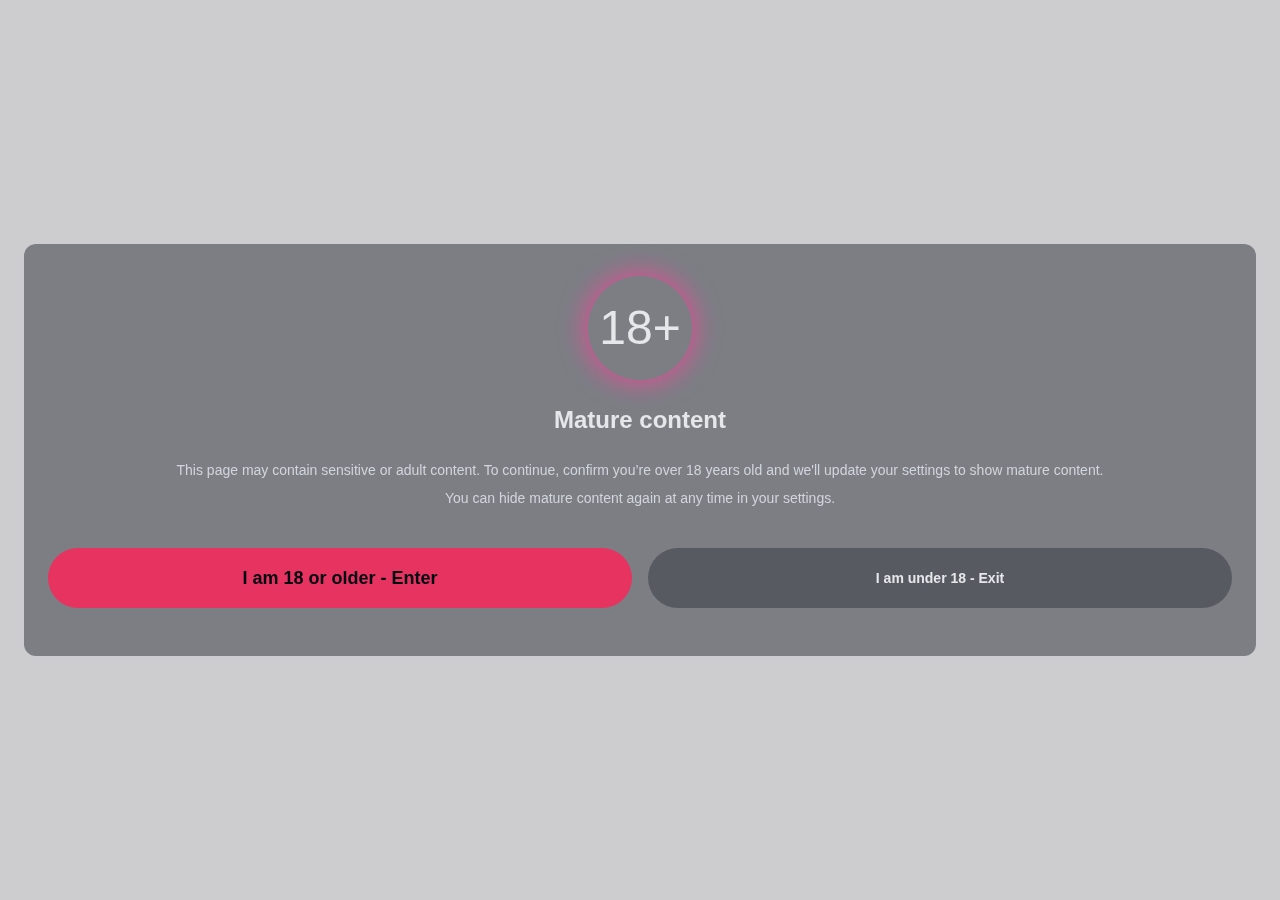
<file: index.html>
<!DOCTYPE html>
<html>
<head>
  <meta charset="utf-8">
  <meta name="viewport" content="width=device-width, initial-scale=1">
  
  <!-- Primary Meta Tags -->
  <title>Fantasy Chat</title>
  <meta name="title" content="Fantasy Chat" />
  <meta name="description" content="Hot Idols are waiting to get intimate with you. Anytime! Visualize Your Fantasies, Daily Hot Photos & Videos, Curated Scenarios, Roleplay Chat" />
  <meta name="keywords" content="ai girlfriend, ai sexting, create ai girlfriend, create girlfriend, custom girlfriend, ai chat sex, ai girlfriend app, sex chatbot, sexting bot, ai sex chatbot, sexy ai chat, ai gf, free ai girlfriend, sexting ai bot, dirty talking ai, ai girlfriend free, ai girlfriend app free, ai girlfriend that sends pictures, dirty ai chat, adult ai girlfriend, naughty chat bot, free sexting bot, ai dirty chat, chatgpt sex, free ai gf, chatbot for sex, sex chat gpt, ai sexy chat, ai adult chat, dirty chat ai, erotic ai chat, free ai girlfriend online, sexy chatbot, ai girlfriend websites, my ai girlfriend, create an ai girlfriend, best free ai girlfriend, sexy chat ai, sexting ai free, ai chat sexy">

  <!-- Open Graph / Facebook -->
  <meta property="og:type" content="website" />
  <meta property="og:url" content="https://fantasychat.in" />
  <meta property="og:title" content="Fantasy Chat" />
  <meta property="og:description" content="The most advanced romance chatbot you've ever talked to." />
  <meta property="og:image" content="https://ivy-cdn.b-cdn.net/static/og.jpg" />

  <!-- Twitter -->
  <meta property="twitter:card" content="summary_large_image" />
  <meta property="twitter:url" content="https://fantasychat.in" />
  <meta property="twitter:title" content="Fantasy Chat" />
  <meta property="twitter:description" content="The most advanced romance chatbot you've ever talked to." />
  <meta property="twitter:image" content="https://ivy-cdn.b-cdn.net/static/og.jpg" />
  <!-- END SEO META -->

  <meta http-equiv="refresh" content="0; url=./18">
</head>
<body>

</body>
</html>
</file>
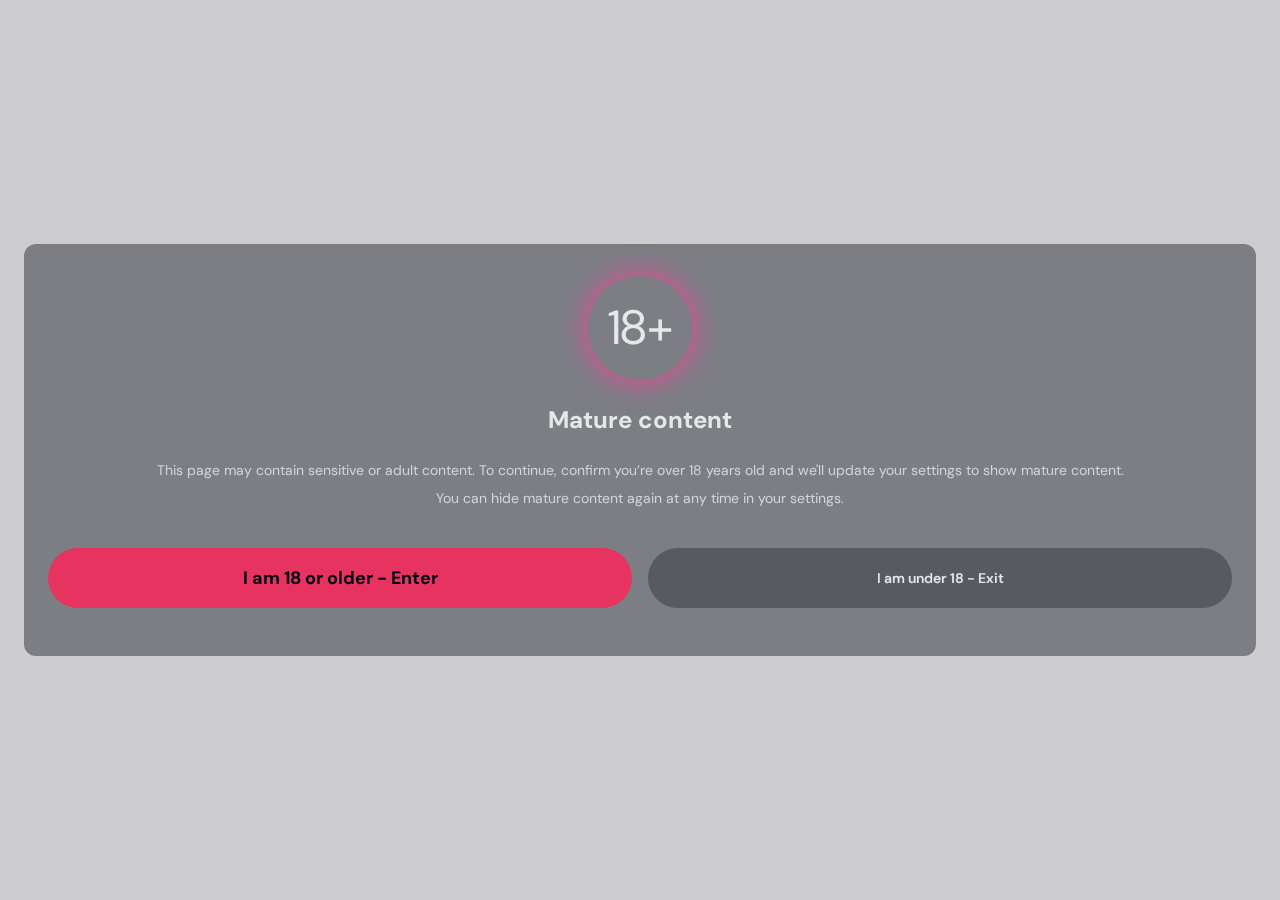
<file: 18/index.html>
<!DOCTYPE html>
<html>
<head>
  <meta charset="utf-8">
  <meta name="viewport" content="width=device-width, initial-scale=1">
  <link href="../src/output.css?v=1" rel="stylesheet">
  <link rel="stylesheet" href="https://cdn.jsdelivr.net/npm/swiper@11/swiper-bundle.min.css"/>
  <link rel="icon" href="https://fantasychat.in/icon.webp" type="image/x-icon" sizes="95x95">

  <!-- Primary Meta Tags -->
  <title>Fantasy Chat</title>
  <meta name="title" content="Fantasy Chat" />
  <meta name="description" content="Hot Idols are waiting to get intimate with you. Anytime! Visualize Your Fantasies, Daily Hot Photos & Videos, Curated Scenarios, Roleplay Chat" />
  <meta name="keywords" content="ai girlfriend, ai sexting, create ai girlfriend, create girlfriend, custom girlfriend, ai chat sex, ai girlfriend app, sex chatbot, sexting bot, ai sex chatbot, sexy ai chat, ai gf, free ai girlfriend, sexting ai bot, dirty talking ai, ai girlfriend free, ai girlfriend app free, ai girlfriend that sends pictures, dirty ai chat, adult ai girlfriend, naughty chat bot, free sexting bot, ai dirty chat, chatgpt sex, free ai gf, chatbot for sex, sex chat gpt, ai sexy chat, ai adult chat, dirty chat ai, erotic ai chat, free ai girlfriend online, sexy chatbot, ai girlfriend websites, my ai girlfriend, create an ai girlfriend, best free ai girlfriend, sexy chat ai, sexting ai free, ai chat sexy">

  <!-- Open Graph / Facebook -->
  <meta property="og:type" content="website" />
  <meta property="og:url" content="https://fantasychat.in" />
  <meta property="og:title" content="Fantasy Chat" />
  <meta property="og:description" content="Hot Idols are waiting to get intimate with you. Anytime! Visualize Your Fantasies, Daily Hot Photos & Videos, Curated Scenarios, Roleplay Chat" />
  <meta property="og:image" content="https://ivy-cdn.b-cdn.net/static/fantasy-chat-og.jpg" />

  <!-- Twitter -->
  <meta property="twitter:card" content="summary_large_image" />
  <meta property="twitter:url" content="https://fantasychat.in" />
  <meta property="twitter:title" content="Fantasy Chat" />
  <meta property="twitter:description" content="Hot Idols are waiting to get intimate with you. Anytime! Visualize Your Fantasies, Daily Hot Photos & Videos, Curated Scenarios, Roleplay Chat" />
  <meta property="twitter:image" content="https://ivy-cdn.b-cdn.net/static/fantasy-chat-og.jpg" />
  <!-- END SEO META -->
  <!-- Hotjar Tracking Code for Site 6410290 (name missing) -->
  <script>
      (function(h,o,t,j,a,r){
          h.hj=h.hj||function(){(h.hj.q=h.hj.q||[]).push(arguments)};
          h._hjSettings={hjid:6410290,hjsv:6};
          a=o.getElementsByTagName('head')[0];
          r=o.createElement('script');r.async=1;
          r.src=t+h._hjSettings.hjid+j+h._hjSettings.hjsv;
          a.appendChild(r);
      })(window,document,'https://static.hotjar.com/c/hotjar-','.js?sv=');
  </script>
</head>
<body class="font-dm-sans text-gray-200 bg-[url(https://ivy-cdn.b-cdn.net/chats/0017044b-c111-4ace-92f0-5c0ec5d3ef23.jpeg)] bg-no-repeat bg-center bg-cover">
  <div class="w-full h-screen backdrop-blur-lg bg-gray-950/20 p-6 content-center">
    <div class="flex flex-col place-items-center gap-6 bg-gray-950/40 px-2 py-8 rounded-xl">
      <div class="size-26 rounded-full grid place-content-center text-5xl shadow-[0_0_24px_4px_rgba(236,72,153,0.8)]">
        18+
      </div>
      <p class="text-center font-bold text-2xl">Mature content</p>
      <div class="flex flex-col gap-2 px-4">
        <p class="text-center text-sm text-gray-300">This page may contain sensitive or adult content. To continue, confirm you’re over 18 years old and we'll update your settings to show mature content.</p>
        <p class="text-center text-sm text-gray-300">You can hide mature content again at any time in your settings.</p>
      </div>
      <div class="flex flex-col md:flex-row w-full gap-4 p-4 justify-center">
        <a href="https://fantasychat.in/explore-ai-girlfriends" class="cta bg-rose-500/80 w-full text-center py-4 rounded-full font-bold text-gray-950 text-lg content-center">I am 18 or older - Enter</a>
        <a href="https://fantasychat.in/explore-ai-girlfriends" class="cta bg-gray-950/30 w-full text-center py-4 rounded-full font-semibold text-sm content-center">I am under 18 - Exit</a>
      </div>
    </div>
  </div>

  <a href="https://fantasychat.in/explore-ai-girlfriends" class="cta fixed top-0 left-0 w-full h-screen">&nbsp;</a>
  <!-- Google tag (gtag.js) -->
  <script async src="https://www.googletagmanager.com/gtag/js?id=G-T0QE3560G5"></script>
  <script>
    window.dataLayer = window.dataLayer || [];
    function gtag(){dataLayer.push(arguments);}
    gtag('js', new Date());

    gtag('config', 'G-T0QE3560G5');
  </script>
  <script type="text/javascript">
    function pushGaEvent(el, eventName, destination) {
      dataLayer.push({
        'event': eventName
      });
      const originalHtml = el.innerHTML;
      el.innerHTML = `<svg class="size-5 animate-spin text-rose-50" xmlns="http://www.w3.org/2000/svg" fill="none" viewBox="0 0 24 24"><circle class="opacity-25" cx="12" cy="12" r="10" stroke="currentColor" stroke-width="4"></circle><path class="opacity-75" fill="currentColor" d="M4 12a8 8 0 018-8V0C5.373 0 0 5.373 0 12h4zm2 5.291A7.962 7.962 0 014 12H0c0 3.042 1.135 5.824 3 7.938l3-2.647z"></path></svg>`;
      setTimeout(function() {
        window.location.href = (destination + window.location.search);
        el.innerHTML = originalHtml;
      }, 1000);
    }
  </script>
  <script type="text/javascript">
    const ctas = document.querySelectorAll(".cta");
    ctas.forEach(cta => {
      cta.href = (cta.href + window.location.search);
    });
  </script>
</body>
</html>
</file>
<file: src/output.css>
/*! tailwindcss v4.1.4 | MIT License | https://tailwindcss.com */
@import url('https://fonts.googleapis.com/css2?family=DM+Sans:ital,opsz,wght@0,9..40,100..1000;1,9..40,100..1000&display=swap');
@layer properties;
@layer theme, base, components, utilities;
@layer theme {
  :root, :host {
    --font-sans: ui-sans-serif, system-ui, sans-serif, "Apple Color Emoji",
      "Segoe UI Emoji", "Segoe UI Symbol", "Noto Color Emoji";
    --font-mono: ui-monospace, SFMono-Regular, Menlo, Monaco, Consolas, "Liberation Mono",
      "Courier New", monospace;
    --color-red-500: oklch(63.7% 0.237 25.331);
    --color-orange-100: oklch(95.4% 0.038 75.164);
    --color-orange-200: oklch(90.1% 0.076 70.697);
    --color-orange-400: oklch(75% 0.183 55.934);
    --color-orange-500: oklch(70.5% 0.213 47.604);
    --color-orange-600: oklch(64.6% 0.222 41.116);
    --color-orange-900: oklch(40.8% 0.123 38.172);
    --color-yellow-500: oklch(79.5% 0.184 86.047);
    --color-blue-500: oklch(62.3% 0.214 259.815);
    --color-purple-400: oklch(71.4% 0.203 305.504);
    --color-purple-500: oklch(62.7% 0.265 303.9);
    --color-fuchsia-400: oklch(74% 0.238 322.16);
    --color-pink-500: oklch(65.6% 0.241 354.308);
    --color-pink-900: oklch(40.8% 0.153 2.432);
    --color-rose-50: oklch(96.9% 0.015 12.422);
    --color-rose-100: oklch(94.1% 0.03 12.58);
    --color-rose-200: oklch(89.2% 0.058 10.001);
    --color-rose-300: oklch(81% 0.117 11.638);
    --color-rose-400: oklch(71.2% 0.194 13.428);
    --color-rose-500: oklch(64.5% 0.246 16.439);
    --color-rose-600: oklch(58.6% 0.253 17.585);
    --color-rose-900: oklch(41% 0.159 10.272);
    --color-rose-950: oklch(27.1% 0.105 12.094);
    --color-gray-50: oklch(98.5% 0.002 247.839);
    --color-gray-100: oklch(96.7% 0.003 264.542);
    --color-gray-200: oklch(92.8% 0.006 264.531);
    --color-gray-300: oklch(87.2% 0.01 258.338);
    --color-gray-400: oklch(70.7% 0.022 261.325);
    --color-gray-500: oklch(55.1% 0.027 264.364);
    --color-gray-700: oklch(37.3% 0.034 259.733);
    --color-gray-800: oklch(27.8% 0.033 256.848);
    --color-gray-900: oklch(21% 0.034 264.665);
    --color-gray-950: oklch(13% 0.028 261.692);
    --color-zinc-400: oklch(70.5% 0.015 286.067);
    --color-zinc-600: oklch(44.2% 0.017 285.786);
    --color-zinc-800: oklch(27.4% 0.006 286.033);
    --color-zinc-950: oklch(14.1% 0.005 285.823);
    --color-black: #000;
    --color-white: #fff;
    --spacing: 0.25rem;
    --breakpoint-md: 48rem;
    --container-3xs: 16rem;
    --container-2xs: 18rem;
    --container-md: 28rem;
    --container-2xl: 42rem;
    --container-3xl: 48rem;
    --container-7xl: 80rem;
    --text-xs: 0.75rem;
    --text-xs--line-height: calc(1 / 0.75);
    --text-sm: 0.875rem;
    --text-sm--line-height: calc(1.25 / 0.875);
    --text-lg: 1.125rem;
    --text-lg--line-height: calc(1.75 / 1.125);
    --text-xl: 1.25rem;
    --text-xl--line-height: calc(1.75 / 1.25);
    --text-2xl: 1.5rem;
    --text-2xl--line-height: calc(2 / 1.5);
    --text-3xl: 1.875rem;
    --text-3xl--line-height: calc(2.25 / 1.875);
    --text-4xl: 2.25rem;
    --text-4xl--line-height: calc(2.5 / 2.25);
    --text-5xl: 3rem;
    --text-5xl--line-height: 1;
    --text-6xl: 3.75rem;
    --text-6xl--line-height: 1;
    --font-weight-medium: 500;
    --font-weight-semibold: 600;
    --font-weight-bold: 700;
    --font-weight-extrabold: 800;
    --radius-md: 0.375rem;
    --radius-lg: 0.5rem;
    --radius-xl: 0.75rem;
    --radius-2xl: 1rem;
    --animate-spin: spin 1s linear infinite;
    --blur-xs: 4px;
    --blur-sm: 8px;
    --blur-md: 12px;
    --blur-lg: 16px;
    --blur-xl: 24px;
    --default-transition-duration: 150ms;
    --default-transition-timing-function: cubic-bezier(0.4, 0, 0.2, 1);
    --default-font-family: var(--font-sans);
    --default-mono-font-family: var(--font-mono);
    --font-dm-sans: "DM Sans", sans-serif;
  }
}
@layer base {
  *, ::after, ::before, ::backdrop, ::file-selector-button {
    box-sizing: border-box;
    margin: 0;
    padding: 0;
    border: 0 solid;
  }
  html, :host {
    line-height: 1.5;
    -webkit-text-size-adjust: 100%;
    tab-size: 4;
    font-family: var(--default-font-family, ui-sans-serif, system-ui, sans-serif, "Apple Color Emoji", "Segoe UI Emoji", "Segoe UI Symbol", "Noto Color Emoji");
    font-feature-settings: var(--default-font-feature-settings, normal);
    font-variation-settings: var(--default-font-variation-settings, normal);
    -webkit-tap-highlight-color: transparent;
  }
  hr {
    height: 0;
    color: inherit;
    border-top-width: 1px;
  }
  abbr:where([title]) {
    -webkit-text-decoration: underline dotted;
    text-decoration: underline dotted;
  }
  h1, h2, h3, h4, h5, h6 {
    font-size: inherit;
    font-weight: inherit;
  }
  a {
    color: inherit;
    -webkit-text-decoration: inherit;
    text-decoration: inherit;
  }
  b, strong {
    font-weight: bolder;
  }
  code, kbd, samp, pre {
    font-family: var(--default-mono-font-family, ui-monospace, SFMono-Regular, Menlo, Monaco, Consolas, "Liberation Mono", "Courier New", monospace);
    font-feature-settings: var(--default-mono-font-feature-settings, normal);
    font-variation-settings: var(--default-mono-font-variation-settings, normal);
    font-size: 1em;
  }
  small {
    font-size: 80%;
  }
  sub, sup {
    font-size: 75%;
    line-height: 0;
    position: relative;
    vertical-align: baseline;
  }
  sub {
    bottom: -0.25em;
  }
  sup {
    top: -0.5em;
  }
  table {
    text-indent: 0;
    border-color: inherit;
    border-collapse: collapse;
  }
  :-moz-focusring {
    outline: auto;
  }
  progress {
    vertical-align: baseline;
  }
  summary {
    display: list-item;
  }
  ol, ul, menu {
    list-style: none;
  }
  img, svg, video, canvas, audio, iframe, embed, object {
    display: block;
    vertical-align: middle;
  }
  img, video {
    max-width: 100%;
    height: auto;
  }
  button, input, select, optgroup, textarea, ::file-selector-button {
    font: inherit;
    font-feature-settings: inherit;
    font-variation-settings: inherit;
    letter-spacing: inherit;
    color: inherit;
    border-radius: 0;
    background-color: transparent;
    opacity: 1;
  }
  :where(select:is([multiple], [size])) optgroup {
    font-weight: bolder;
  }
  :where(select:is([multiple], [size])) optgroup option {
    padding-inline-start: 20px;
  }
  ::file-selector-button {
    margin-inline-end: 4px;
  }
  ::placeholder {
    opacity: 1;
  }
  @supports (not (-webkit-appearance: -apple-pay-button))  or (contain-intrinsic-size: 1px) {
    ::placeholder {
      color: currentcolor;
      @supports (color: color-mix(in lab, red, red)) {
        color: color-mix(in oklab, currentcolor 50%, transparent);
      }
    }
  }
  textarea {
    resize: vertical;
  }
  ::-webkit-search-decoration {
    -webkit-appearance: none;
  }
  ::-webkit-date-and-time-value {
    min-height: 1lh;
    text-align: inherit;
  }
  ::-webkit-datetime-edit {
    display: inline-flex;
  }
  ::-webkit-datetime-edit-fields-wrapper {
    padding: 0;
  }
  ::-webkit-datetime-edit, ::-webkit-datetime-edit-year-field, ::-webkit-datetime-edit-month-field, ::-webkit-datetime-edit-day-field, ::-webkit-datetime-edit-hour-field, ::-webkit-datetime-edit-minute-field, ::-webkit-datetime-edit-second-field, ::-webkit-datetime-edit-millisecond-field, ::-webkit-datetime-edit-meridiem-field {
    padding-block: 0;
  }
  :-moz-ui-invalid {
    box-shadow: none;
  }
  button, input:where([type="button"], [type="reset"], [type="submit"]), ::file-selector-button {
    appearance: button;
  }
  ::-webkit-inner-spin-button, ::-webkit-outer-spin-button {
    height: auto;
  }
  [hidden]:where(:not([hidden="until-found"])) {
    display: none !important;
  }
}
@layer utilities {
  .collapse {
    visibility: collapse;
  }
  .invisible {
    visibility: hidden;
  }
  .\!static {
    position: static !important;
  }
  .absolute {
    position: absolute;
  }
  .fixed {
    position: fixed;
  }
  .relative {
    position: relative;
  }
  .sticky {
    position: sticky;
  }
  .top-0 {
    top: calc(var(--spacing) * 0);
  }
  .top-2 {
    top: calc(var(--spacing) * 2);
  }
  .top-4 {
    top: calc(var(--spacing) * 4);
  }
  .right-3 {
    right: calc(var(--spacing) * 3);
  }
  .bottom-0 {
    bottom: calc(var(--spacing) * 0);
  }
  .bottom-px {
    bottom: 1px;
  }
  .left-0 {
    left: calc(var(--spacing) * 0);
  }
  .-z-10 {
    z-index: calc(10 * -1);
  }
  .z-0 {
    z-index: 0;
  }
  .z-10 {
    z-index: 10;
  }
  .z-20 {
    z-index: 20;
  }
  .z-50 {
    z-index: 50;
  }
  .m-4 {
    margin: calc(var(--spacing) * 4);
  }
  .m-8 {
    margin: calc(var(--spacing) * 8);
  }
  .mx-4 {
    margin-inline: calc(var(--spacing) * 4);
  }
  .mx-auto {
    margin-inline: auto;
  }
  .my-6 {
    margin-block: calc(var(--spacing) * 6);
  }
  .mt-2 {
    margin-top: calc(var(--spacing) * 2);
  }
  .mt-4 {
    margin-top: calc(var(--spacing) * 4);
  }
  .mt-5 {
    margin-top: calc(var(--spacing) * 5);
  }
  .mt-6 {
    margin-top: calc(var(--spacing) * 6);
  }
  .mt-14 {
    margin-top: calc(var(--spacing) * 14);
  }
  .mt-30 {
    margin-top: calc(var(--spacing) * 30);
  }
  .mt-auto {
    margin-top: auto;
  }
  .mb-1 {
    margin-bottom: calc(var(--spacing) * 1);
  }
  .mb-4 {
    margin-bottom: calc(var(--spacing) * 4);
  }
  .block {
    display: block;
  }
  .flex {
    display: flex;
  }
  .grid {
    display: grid;
  }
  .inline-block {
    display: inline-block;
  }
  .aspect-2\/3 {
    aspect-ratio: 2/3;
  }
  .aspect-3\/4 {
    aspect-ratio: 3/4;
  }
  .aspect-9\/16 {
    aspect-ratio: 9/16;
  }
  .aspect-\[640\/960\] {
    aspect-ratio: 640/960;
  }
  .size-5 {
    width: calc(var(--spacing) * 5);
    height: calc(var(--spacing) * 5);
  }
  .size-10 {
    width: calc(var(--spacing) * 10);
    height: calc(var(--spacing) * 10);
  }
  .size-26 {
    width: calc(var(--spacing) * 26);
    height: calc(var(--spacing) * 26);
  }
  .h-10 {
    height: calc(var(--spacing) * 10);
  }
  .h-14 {
    height: calc(var(--spacing) * 14);
  }
  .h-auto {
    height: auto;
  }
  .h-fit {
    height: fit-content;
  }
  .h-full {
    height: 100%;
  }
  .h-screen {
    height: 100vh;
  }
  .w-1\/2 {
    width: calc(1/2 * 100%);
  }
  .w-10 {
    width: calc(var(--spacing) * 10);
  }
  .w-40 {
    width: calc(var(--spacing) * 40);
  }
  .w-50 {
    width: calc(var(--spacing) * 50);
  }
  .w-\[calc\(100\%-2px\)\] {
    width: calc(100% - 2px);
  }
  .w-fit {
    width: fit-content;
  }
  .w-full {
    width: 100%;
  }
  .w-md {
    width: var(--container-md);
  }
  .w-screen {
    width: 100vw;
  }
  .max-w-2xl {
    max-width: var(--container-2xl);
  }
  .max-w-2xs {
    max-width: var(--container-2xs);
  }
  .max-w-3xl {
    max-width: var(--container-3xl);
  }
  .max-w-3xs {
    max-width: var(--container-3xs);
  }
  .max-w-7xl {
    max-width: var(--container-7xl);
  }
  .max-w-\[85rem\] {
    max-width: 85rem;
  }
  .max-w-screen-md {
    max-width: var(--breakpoint-md);
  }
  .basis-full {
    flex-basis: 100%;
  }
  .transform {
    transform: var(--tw-rotate-x,) var(--tw-rotate-y,) var(--tw-rotate-z,) var(--tw-skew-x,) var(--tw-skew-y,);
  }
  .animate-spin {
    animation: var(--animate-spin);
  }
  .cursor-pointer {
    cursor: pointer;
  }
  .grid-cols-2 {
    grid-template-columns: repeat(2, minmax(0, 1fr));
  }
  .flex-col {
    flex-direction: column;
  }
  .flex-row {
    flex-direction: row;
  }
  .flex-wrap {
    flex-wrap: wrap;
  }
  .place-content-center {
    place-content: center;
  }
  .place-content-evenly {
    place-content: space-evenly;
  }
  .place-items-center {
    place-items: center;
  }
  .content-between {
    align-content: space-between;
  }
  .content-center {
    align-content: center;
  }
  .items-center {
    align-items: center;
  }
  .justify-between {
    justify-content: space-between;
  }
  .justify-center {
    justify-content: center;
  }
  .justify-items-center {
    justify-items: center;
  }
  .gap-1 {
    gap: calc(var(--spacing) * 1);
  }
  .gap-2 {
    gap: calc(var(--spacing) * 2);
  }
  .gap-3 {
    gap: calc(var(--spacing) * 3);
  }
  .gap-4 {
    gap: calc(var(--spacing) * 4);
  }
  .gap-6 {
    gap: calc(var(--spacing) * 6);
  }
  .gap-16 {
    gap: calc(var(--spacing) * 16);
  }
  .space-y-2 {
    :where(& > :not(:last-child)) {
      --tw-space-y-reverse: 0;
      margin-block-start: calc(calc(var(--spacing) * 2) * var(--tw-space-y-reverse));
      margin-block-end: calc(calc(var(--spacing) * 2) * calc(1 - var(--tw-space-y-reverse)));
    }
  }
  .overflow-hidden {
    overflow: hidden;
  }
  .overflow-y-auto {
    overflow-y: auto;
  }
  .rounded {
    border-radius: 0.25rem;
  }
  .rounded-2xl {
    border-radius: var(--radius-2xl);
  }
  .rounded-full {
    border-radius: calc(infinity * 1px);
  }
  .rounded-lg {
    border-radius: var(--radius-lg);
  }
  .rounded-md {
    border-radius: var(--radius-md);
  }
  .rounded-xl {
    border-radius: var(--radius-xl);
  }
  .rounded-br-xl {
    border-bottom-right-radius: var(--radius-xl);
  }
  .rounded-bl-xl {
    border-bottom-left-radius: var(--radius-xl);
  }
  .border {
    border-style: var(--tw-border-style);
    border-width: 1px;
  }
  .border-t {
    border-top-style: var(--tw-border-style);
    border-top-width: 1px;
  }
  .border-b {
    border-bottom-style: var(--tw-border-style);
    border-bottom-width: 1px;
  }
  .border-gray-100 {
    border-color: var(--color-gray-100);
  }
  .border-gray-300 {
    border-color: var(--color-gray-300);
  }
  .border-gray-800 {
    border-color: var(--color-gray-800);
  }
  .border-zinc-600\/80 {
    border-color: color-mix(in srgb, oklch(44.2% 0.017 285.786) 80%, transparent);
    @supports (color: color-mix(in lab, red, red)) {
      border-color: color-mix(in oklab, var(--color-zinc-600) 80%, transparent);
    }
  }
  .border-zinc-800\/80 {
    border-color: color-mix(in srgb, oklch(27.4% 0.006 286.033) 80%, transparent);
    @supports (color: color-mix(in lab, red, red)) {
      border-color: color-mix(in oklab, var(--color-zinc-800) 80%, transparent);
    }
  }
  .bg-gray-50 {
    background-color: var(--color-gray-50);
  }
  .bg-gray-100 {
    background-color: var(--color-gray-100);
  }
  .bg-gray-400\/60 {
    background-color: color-mix(in srgb, oklch(70.7% 0.022 261.325) 60%, transparent);
    @supports (color: color-mix(in lab, red, red)) {
      background-color: color-mix(in oklab, var(--color-gray-400) 60%, transparent);
    }
  }
  .bg-gray-700 {
    background-color: var(--color-gray-700);
  }
  .bg-gray-800 {
    background-color: var(--color-gray-800);
  }
  .bg-gray-900 {
    background-color: var(--color-gray-900);
  }
  .bg-gray-900\/75 {
    background-color: color-mix(in srgb, oklch(21% 0.034 264.665) 75%, transparent);
    @supports (color: color-mix(in lab, red, red)) {
      background-color: color-mix(in oklab, var(--color-gray-900) 75%, transparent);
    }
  }
  .bg-gray-950 {
    background-color: var(--color-gray-950);
  }
  .bg-gray-950\/20 {
    background-color: color-mix(in srgb, oklch(13% 0.028 261.692) 20%, transparent);
    @supports (color: color-mix(in lab, red, red)) {
      background-color: color-mix(in oklab, var(--color-gray-950) 20%, transparent);
    }
  }
  .bg-gray-950\/30 {
    background-color: color-mix(in srgb, oklch(13% 0.028 261.692) 30%, transparent);
    @supports (color: color-mix(in lab, red, red)) {
      background-color: color-mix(in oklab, var(--color-gray-950) 30%, transparent);
    }
  }
  .bg-gray-950\/40 {
    background-color: color-mix(in srgb, oklch(13% 0.028 261.692) 40%, transparent);
    @supports (color: color-mix(in lab, red, red)) {
      background-color: color-mix(in oklab, var(--color-gray-950) 40%, transparent);
    }
  }
  .bg-purple-500\/30 {
    background-color: color-mix(in srgb, oklch(62.7% 0.265 303.9) 30%, transparent);
    @supports (color: color-mix(in lab, red, red)) {
      background-color: color-mix(in oklab, var(--color-purple-500) 30%, transparent);
    }
  }
  .bg-rose-400 {
    background-color: var(--color-rose-400);
  }
  .bg-rose-500 {
    background-color: var(--color-rose-500);
  }
  .bg-rose-500\/80 {
    background-color: color-mix(in srgb, oklch(64.5% 0.246 16.439) 80%, transparent);
    @supports (color: color-mix(in lab, red, red)) {
      background-color: color-mix(in oklab, var(--color-rose-500) 80%, transparent);
    }
  }
  .bg-white {
    background-color: var(--color-white);
  }
  .bg-zinc-950 {
    background-color: var(--color-zinc-950);
  }
  .bg-zinc-950\/90 {
    background-color: color-mix(in srgb, oklch(14.1% 0.005 285.823) 90%, transparent);
    @supports (color: color-mix(in lab, red, red)) {
      background-color: color-mix(in oklab, var(--color-zinc-950) 90%, transparent);
    }
  }
  .bg-linear-to-b {
    --tw-gradient-position: to bottom;
    @supports (background-image: linear-gradient(in lab, red, red)) {
      --tw-gradient-position: to bottom in oklab;
    }
    background-image: linear-gradient(var(--tw-gradient-stops));
  }
  .bg-linear-to-br {
    --tw-gradient-position: to bottom right;
    @supports (background-image: linear-gradient(in lab, red, red)) {
      --tw-gradient-position: to bottom right in oklab;
    }
    background-image: linear-gradient(var(--tw-gradient-stops));
  }
  .bg-linear-to-l {
    --tw-gradient-position: to left;
    @supports (background-image: linear-gradient(in lab, red, red)) {
      --tw-gradient-position: to left in oklab;
    }
    background-image: linear-gradient(var(--tw-gradient-stops));
  }
  .bg-linear-to-r {
    --tw-gradient-position: to right;
    @supports (background-image: linear-gradient(in lab, red, red)) {
      --tw-gradient-position: to right in oklab;
    }
    background-image: linear-gradient(var(--tw-gradient-stops));
  }
  .bg-linear-to-t {
    --tw-gradient-position: to top;
    @supports (background-image: linear-gradient(in lab, red, red)) {
      --tw-gradient-position: to top in oklab;
    }
    background-image: linear-gradient(var(--tw-gradient-stops));
  }
  .bg-linear-to-tl {
    --tw-gradient-position: to top left;
    @supports (background-image: linear-gradient(in lab, red, red)) {
      --tw-gradient-position: to top left in oklab;
    }
    background-image: linear-gradient(var(--tw-gradient-stops));
  }
  .bg-radial {
    --tw-gradient-position: in oklab;
    background-image: radial-gradient(var(--tw-gradient-stops));
  }
  .bg-\[url\(https\:\/\/ivy-cdn\.b-cdn\.net\/chats\/0017044b-c111-4ace-92f0-5c0ec5d3ef23\.jpeg\)\] {
    background-image: url(https://ivy-cdn.b-cdn.net/chats/0017044b-c111-4ace-92f0-5c0ec5d3ef23.jpeg);
  }
  .from-gray-100 {
    --tw-gradient-from: var(--color-gray-100);
    --tw-gradient-stops: var(--tw-gradient-via-stops, var(--tw-gradient-position), var(--tw-gradient-from) var(--tw-gradient-from-position), var(--tw-gradient-to) var(--tw-gradient-to-position));
  }
  .from-gray-900 {
    --tw-gradient-from: var(--color-gray-900);
    --tw-gradient-stops: var(--tw-gradient-via-stops, var(--tw-gradient-position), var(--tw-gradient-from) var(--tw-gradient-from-position), var(--tw-gradient-to) var(--tw-gradient-to-position));
  }
  .from-gray-950 {
    --tw-gradient-from: var(--color-gray-950);
    --tw-gradient-stops: var(--tw-gradient-via-stops, var(--tw-gradient-position), var(--tw-gradient-from) var(--tw-gradient-from-position), var(--tw-gradient-to) var(--tw-gradient-to-position));
  }
  .from-gray-950\/80 {
    --tw-gradient-from: color-mix(in srgb, oklch(13% 0.028 261.692) 80%, transparent);
    @supports (color: color-mix(in lab, red, red)) {
      --tw-gradient-from: color-mix(in oklab, var(--color-gray-950) 80%, transparent);
    }
    --tw-gradient-stops: var(--tw-gradient-via-stops, var(--tw-gradient-position), var(--tw-gradient-from) var(--tw-gradient-from-position), var(--tw-gradient-to) var(--tw-gradient-to-position));
  }
  .from-orange-400 {
    --tw-gradient-from: var(--color-orange-400);
    --tw-gradient-stops: var(--tw-gradient-via-stops, var(--tw-gradient-position), var(--tw-gradient-from) var(--tw-gradient-from-position), var(--tw-gradient-to) var(--tw-gradient-to-position));
  }
  .from-orange-400\/20 {
    --tw-gradient-from: color-mix(in srgb, oklch(75% 0.183 55.934) 20%, transparent);
    @supports (color: color-mix(in lab, red, red)) {
      --tw-gradient-from: color-mix(in oklab, var(--color-orange-400) 20%, transparent);
    }
    --tw-gradient-stops: var(--tw-gradient-via-stops, var(--tw-gradient-position), var(--tw-gradient-from) var(--tw-gradient-from-position), var(--tw-gradient-to) var(--tw-gradient-to-position));
  }
  .from-orange-500 {
    --tw-gradient-from: var(--color-orange-500);
    --tw-gradient-stops: var(--tw-gradient-via-stops, var(--tw-gradient-position), var(--tw-gradient-from) var(--tw-gradient-from-position), var(--tw-gradient-to) var(--tw-gradient-to-position));
  }
  .from-orange-500\/30 {
    --tw-gradient-from: color-mix(in srgb, oklch(70.5% 0.213 47.604) 30%, transparent);
    @supports (color: color-mix(in lab, red, red)) {
      --tw-gradient-from: color-mix(in oklab, var(--color-orange-500) 30%, transparent);
    }
    --tw-gradient-stops: var(--tw-gradient-via-stops, var(--tw-gradient-position), var(--tw-gradient-from) var(--tw-gradient-from-position), var(--tw-gradient-to) var(--tw-gradient-to-position));
  }
  .from-pink-900 {
    --tw-gradient-from: var(--color-pink-900);
    --tw-gradient-stops: var(--tw-gradient-via-stops, var(--tw-gradient-position), var(--tw-gradient-from) var(--tw-gradient-from-position), var(--tw-gradient-to) var(--tw-gradient-to-position));
  }
  .from-purple-500 {
    --tw-gradient-from: var(--color-purple-500);
    --tw-gradient-stops: var(--tw-gradient-via-stops, var(--tw-gradient-position), var(--tw-gradient-from) var(--tw-gradient-from-position), var(--tw-gradient-to) var(--tw-gradient-to-position));
  }
  .from-rose-500 {
    --tw-gradient-from: var(--color-rose-500);
    --tw-gradient-stops: var(--tw-gradient-via-stops, var(--tw-gradient-position), var(--tw-gradient-from) var(--tw-gradient-from-position), var(--tw-gradient-to) var(--tw-gradient-to-position));
  }
  .from-yellow-500 {
    --tw-gradient-from: var(--color-yellow-500);
    --tw-gradient-stops: var(--tw-gradient-via-stops, var(--tw-gradient-position), var(--tw-gradient-from) var(--tw-gradient-from-position), var(--tw-gradient-to) var(--tw-gradient-to-position));
  }
  .via-orange-400 {
    --tw-gradient-via: var(--color-orange-400);
    --tw-gradient-via-stops: var(--tw-gradient-position), var(--tw-gradient-from) var(--tw-gradient-from-position), var(--tw-gradient-via) var(--tw-gradient-via-position), var(--tw-gradient-to) var(--tw-gradient-to-position);
    --tw-gradient-stops: var(--tw-gradient-via-stops);
  }
  .via-pink-500 {
    --tw-gradient-via: var(--color-pink-500);
    --tw-gradient-via-stops: var(--tw-gradient-position), var(--tw-gradient-from) var(--tw-gradient-from-position), var(--tw-gradient-via) var(--tw-gradient-via-position), var(--tw-gradient-to) var(--tw-gradient-to-position);
    --tw-gradient-stops: var(--tw-gradient-via-stops);
  }
  .via-purple-500\/30 {
    --tw-gradient-via: color-mix(in srgb, oklch(62.7% 0.265 303.9) 30%, transparent);
    @supports (color: color-mix(in lab, red, red)) {
      --tw-gradient-via: color-mix(in oklab, var(--color-purple-500) 30%, transparent);
    }
    --tw-gradient-via-stops: var(--tw-gradient-position), var(--tw-gradient-from) var(--tw-gradient-from-position), var(--tw-gradient-via) var(--tw-gradient-via-position), var(--tw-gradient-to) var(--tw-gradient-to-position);
    --tw-gradient-stops: var(--tw-gradient-via-stops);
  }
  .via-rose-400 {
    --tw-gradient-via: var(--color-rose-400);
    --tw-gradient-via-stops: var(--tw-gradient-position), var(--tw-gradient-from) var(--tw-gradient-from-position), var(--tw-gradient-via) var(--tw-gradient-via-position), var(--tw-gradient-to) var(--tw-gradient-to-position);
    --tw-gradient-stops: var(--tw-gradient-via-stops);
  }
  .via-rose-400\/20 {
    --tw-gradient-via: color-mix(in srgb, oklch(71.2% 0.194 13.428) 20%, transparent);
    @supports (color: color-mix(in lab, red, red)) {
      --tw-gradient-via: color-mix(in oklab, var(--color-rose-400) 20%, transparent);
    }
    --tw-gradient-via-stops: var(--tw-gradient-position), var(--tw-gradient-from) var(--tw-gradient-from-position), var(--tw-gradient-via) var(--tw-gradient-via-position), var(--tw-gradient-to) var(--tw-gradient-to-position);
    --tw-gradient-stops: var(--tw-gradient-via-stops);
  }
  .to-blue-500 {
    --tw-gradient-to: var(--color-blue-500);
    --tw-gradient-stops: var(--tw-gradient-via-stops, var(--tw-gradient-position), var(--tw-gradient-from) var(--tw-gradient-from-position), var(--tw-gradient-to) var(--tw-gradient-to-position));
  }
  .to-fuchsia-400 {
    --tw-gradient-to: var(--color-fuchsia-400);
    --tw-gradient-stops: var(--tw-gradient-via-stops, var(--tw-gradient-position), var(--tw-gradient-from) var(--tw-gradient-from-position), var(--tw-gradient-to) var(--tw-gradient-to-position));
  }
  .to-gray-950 {
    --tw-gradient-to: var(--color-gray-950);
    --tw-gradient-stops: var(--tw-gradient-via-stops, var(--tw-gradient-position), var(--tw-gradient-from) var(--tw-gradient-from-position), var(--tw-gradient-to) var(--tw-gradient-to-position));
  }
  .to-orange-600 {
    --tw-gradient-to: var(--color-orange-600);
    --tw-gradient-stops: var(--tw-gradient-via-stops, var(--tw-gradient-position), var(--tw-gradient-from) var(--tw-gradient-from-position), var(--tw-gradient-to) var(--tw-gradient-to-position));
  }
  .to-pink-500 {
    --tw-gradient-to: var(--color-pink-500);
    --tw-gradient-stops: var(--tw-gradient-via-stops, var(--tw-gradient-position), var(--tw-gradient-from) var(--tw-gradient-from-position), var(--tw-gradient-to) var(--tw-gradient-to-position));
  }
  .to-purple-400\/20 {
    --tw-gradient-to: color-mix(in srgb, oklch(71.4% 0.203 305.504) 20%, transparent);
    @supports (color: color-mix(in lab, red, red)) {
      --tw-gradient-to: color-mix(in oklab, var(--color-purple-400) 20%, transparent);
    }
    --tw-gradient-stops: var(--tw-gradient-via-stops, var(--tw-gradient-position), var(--tw-gradient-from) var(--tw-gradient-from-position), var(--tw-gradient-to) var(--tw-gradient-to-position));
  }
  .to-purple-500 {
    --tw-gradient-to: var(--color-purple-500);
    --tw-gradient-stops: var(--tw-gradient-via-stops, var(--tw-gradient-position), var(--tw-gradient-from) var(--tw-gradient-from-position), var(--tw-gradient-to) var(--tw-gradient-to-position));
  }
  .to-rose-500\/30 {
    --tw-gradient-to: color-mix(in srgb, oklch(64.5% 0.246 16.439) 30%, transparent);
    @supports (color: color-mix(in lab, red, red)) {
      --tw-gradient-to: color-mix(in oklab, var(--color-rose-500) 30%, transparent);
    }
    --tw-gradient-stops: var(--tw-gradient-via-stops, var(--tw-gradient-position), var(--tw-gradient-from) var(--tw-gradient-from-position), var(--tw-gradient-to) var(--tw-gradient-to-position));
  }
  .to-transparent {
    --tw-gradient-to: transparent;
    --tw-gradient-stops: var(--tw-gradient-via-stops, var(--tw-gradient-position), var(--tw-gradient-from) var(--tw-gradient-from-position), var(--tw-gradient-to) var(--tw-gradient-to-position));
  }
  .bg-cover {
    background-size: cover;
  }
  .bg-clip-text {
    background-clip: text;
  }
  .bg-center {
    background-position: center;
  }
  .bg-no-repeat {
    background-repeat: no-repeat;
  }
  .object-contain {
    object-fit: contain;
  }
  .object-cover {
    object-fit: cover;
  }
  .object-center {
    object-position: center;
  }
  .object-top {
    object-position: top;
  }
  .p-0\.5 {
    padding: calc(var(--spacing) * 0.5);
  }
  .p-1 {
    padding: calc(var(--spacing) * 1);
  }
  .p-2 {
    padding: calc(var(--spacing) * 2);
  }
  .p-3 {
    padding: calc(var(--spacing) * 3);
  }
  .p-4 {
    padding: calc(var(--spacing) * 4);
  }
  .p-6 {
    padding: calc(var(--spacing) * 6);
  }
  .p-8 {
    padding: calc(var(--spacing) * 8);
  }
  .p-px {
    padding: 1px;
  }
  .px-2 {
    padding-inline: calc(var(--spacing) * 2);
  }
  .px-3 {
    padding-inline: calc(var(--spacing) * 3);
  }
  .px-4 {
    padding-inline: calc(var(--spacing) * 4);
  }
  .px-6 {
    padding-inline: calc(var(--spacing) * 6);
  }
  .px-8 {
    padding-inline: calc(var(--spacing) * 8);
  }
  .px-10 {
    padding-inline: calc(var(--spacing) * 10);
  }
  .py-1 {
    padding-block: calc(var(--spacing) * 1);
  }
  .py-2 {
    padding-block: calc(var(--spacing) * 2);
  }
  .py-3 {
    padding-block: calc(var(--spacing) * 3);
  }
  .py-4 {
    padding-block: calc(var(--spacing) * 4);
  }
  .py-5 {
    padding-block: calc(var(--spacing) * 5);
  }
  .py-6 {
    padding-block: calc(var(--spacing) * 6);
  }
  .py-7 {
    padding-block: calc(var(--spacing) * 7);
  }
  .py-8 {
    padding-block: calc(var(--spacing) * 8);
  }
  .py-10 {
    padding-block: calc(var(--spacing) * 10);
  }
  .py-12 {
    padding-block: calc(var(--spacing) * 12);
  }
  .pe-2 {
    padding-inline-end: calc(var(--spacing) * 2);
  }
  .pt-2 {
    padding-top: calc(var(--spacing) * 2);
  }
  .pt-4 {
    padding-top: calc(var(--spacing) * 4);
  }
  .pt-8 {
    padding-top: calc(var(--spacing) * 8);
  }
  .pt-10 {
    padding-top: calc(var(--spacing) * 10);
  }
  .pt-20 {
    padding-top: calc(var(--spacing) * 20);
  }
  .pb-1 {
    padding-bottom: calc(var(--spacing) * 1);
  }
  .pb-2 {
    padding-bottom: calc(var(--spacing) * 2);
  }
  .pb-3 {
    padding-bottom: calc(var(--spacing) * 3);
  }
  .pb-4 {
    padding-bottom: calc(var(--spacing) * 4);
  }
  .pb-10 {
    padding-bottom: calc(var(--spacing) * 10);
  }
  .pb-24 {
    padding-bottom: calc(var(--spacing) * 24);
  }
  .pb-60 {
    padding-bottom: calc(var(--spacing) * 60);
  }
  .text-center {
    text-align: center;
  }
  .text-end {
    text-align: end;
  }
  .font-dm-sans {
    font-family: var(--font-dm-sans);
  }
  .text-2xl {
    font-size: var(--text-2xl);
    line-height: var(--tw-leading, var(--text-2xl--line-height));
  }
  .text-3xl {
    font-size: var(--text-3xl);
    line-height: var(--tw-leading, var(--text-3xl--line-height));
  }
  .text-4xl {
    font-size: var(--text-4xl);
    line-height: var(--tw-leading, var(--text-4xl--line-height));
  }
  .text-5xl {
    font-size: var(--text-5xl);
    line-height: var(--tw-leading, var(--text-5xl--line-height));
  }
  .text-lg {
    font-size: var(--text-lg);
    line-height: var(--tw-leading, var(--text-lg--line-height));
  }
  .text-sm {
    font-size: var(--text-sm);
    line-height: var(--tw-leading, var(--text-sm--line-height));
  }
  .text-xl {
    font-size: var(--text-xl);
    line-height: var(--tw-leading, var(--text-xl--line-height));
  }
  .text-xs {
    font-size: var(--text-xs);
    line-height: var(--tw-leading, var(--text-xs--line-height));
  }
  .font-bold {
    --tw-font-weight: var(--font-weight-bold);
    font-weight: var(--font-weight-bold);
  }
  .font-extrabold {
    --tw-font-weight: var(--font-weight-extrabold);
    font-weight: var(--font-weight-extrabold);
  }
  .font-medium {
    --tw-font-weight: var(--font-weight-medium);
    font-weight: var(--font-weight-medium);
  }
  .font-semibold {
    --tw-font-weight: var(--font-weight-semibold);
    font-weight: var(--font-weight-semibold);
  }
  .text-gray-100 {
    color: var(--color-gray-100);
  }
  .text-gray-200 {
    color: var(--color-gray-200);
  }
  .text-gray-300 {
    color: var(--color-gray-300);
  }
  .text-gray-400 {
    color: var(--color-gray-400);
  }
  .text-gray-500 {
    color: var(--color-gray-500);
  }
  .text-gray-800 {
    color: var(--color-gray-800);
  }
  .text-gray-950 {
    color: var(--color-gray-950);
  }
  .text-orange-400 {
    color: var(--color-orange-400);
  }
  .text-red-500 {
    color: var(--color-red-500);
  }
  .text-rose-50 {
    color: var(--color-rose-50);
  }
  .text-rose-300 {
    color: var(--color-rose-300);
  }
  .text-rose-400 {
    color: var(--color-rose-400);
  }
  .text-rose-500 {
    color: var(--color-rose-500);
  }
  .text-transparent {
    color: transparent;
  }
  .text-white {
    color: var(--color-white);
  }
  .text-zinc-400 {
    color: var(--color-zinc-400);
  }
  .italic {
    font-style: italic;
  }
  .no-underline {
    text-decoration-line: none;
  }
  .underline {
    text-decoration-line: underline;
  }
  .underline-offset-2 {
    text-underline-offset: 2px;
  }
  .opacity-25 {
    opacity: 25%;
  }
  .opacity-75 {
    opacity: 75%;
  }
  .shadow-\[0_0_16px_4px_rgba\(236\,72\,153\,0\.6\)\] {
    --tw-shadow: 0 0 16px 4px var(--tw-shadow-color, rgba(236,72,153,0.6));
    box-shadow: var(--tw-inset-shadow), var(--tw-inset-ring-shadow), var(--tw-ring-offset-shadow), var(--tw-ring-shadow), var(--tw-shadow);
  }
  .shadow-\[0_0_16px_4px_rgba\(236\,72\,153\,0\.8\)\] {
    --tw-shadow: 0 0 16px 4px var(--tw-shadow-color, rgba(236,72,153,0.8));
    box-shadow: var(--tw-inset-shadow), var(--tw-inset-ring-shadow), var(--tw-ring-offset-shadow), var(--tw-ring-shadow), var(--tw-shadow);
  }
  .shadow-\[0_0_16px_8px_rgba\(236\,72\,153\,0\.6\)\] {
    --tw-shadow: 0 0 16px 8px var(--tw-shadow-color, rgba(236,72,153,0.6));
    box-shadow: var(--tw-inset-shadow), var(--tw-inset-ring-shadow), var(--tw-ring-offset-shadow), var(--tw-ring-shadow), var(--tw-shadow);
  }
  .shadow-\[0_0_16px_16px_rgba\(236\,72\,153\,0\.6\)\] {
    --tw-shadow: 0 0 16px 16px var(--tw-shadow-color, rgba(236,72,153,0.6));
    box-shadow: var(--tw-inset-shadow), var(--tw-inset-ring-shadow), var(--tw-ring-offset-shadow), var(--tw-ring-shadow), var(--tw-shadow);
  }
  .shadow-\[0_0_16px_16px_rgba\(236\,72\,153\,1\)\] {
    --tw-shadow: 0 0 16px 16px var(--tw-shadow-color, rgba(236,72,153,1));
    box-shadow: var(--tw-inset-shadow), var(--tw-inset-ring-shadow), var(--tw-ring-offset-shadow), var(--tw-ring-shadow), var(--tw-shadow);
  }
  .shadow-\[0_0_24px_4px_rgba\(236\,72\,153\,0\.8\)\] {
    --tw-shadow: 0 0 24px 4px var(--tw-shadow-color, rgba(236,72,153,0.8));
    box-shadow: var(--tw-inset-shadow), var(--tw-inset-ring-shadow), var(--tw-ring-offset-shadow), var(--tw-ring-shadow), var(--tw-shadow);
  }
  .shadow-\[0_0_50_50_rgba\(236\,72\,153\,1\)\] {
    --tw-shadow: 0 0 50 50 var(--tw-shadow-color, rgba(236,72,153,1));
    box-shadow: var(--tw-inset-shadow), var(--tw-inset-ring-shadow), var(--tw-ring-offset-shadow), var(--tw-ring-shadow), var(--tw-shadow);
  }
  .shadow-\[0_0_50px_50px_rgba\(236\,72\,153\,1\)\] {
    --tw-shadow: 0 0 50px 50px var(--tw-shadow-color, rgba(236,72,153,1));
    box-shadow: var(--tw-inset-shadow), var(--tw-inset-ring-shadow), var(--tw-ring-offset-shadow), var(--tw-ring-shadow), var(--tw-shadow);
  }
  .shadow-\[0_35px_35px_rgba\(236\,72\,153\,1\)\] {
    --tw-shadow: 0 35px 35px var(--tw-shadow-color, rgba(236,72,153,1));
    box-shadow: var(--tw-inset-shadow), var(--tw-inset-ring-shadow), var(--tw-ring-offset-shadow), var(--tw-ring-shadow), var(--tw-shadow);
  }
  .shadow-\[0_350px_350px_rgba\(236\,72\,153\,1\)\] {
    --tw-shadow: 0 350px 350px var(--tw-shadow-color, rgba(236,72,153,1));
    box-shadow: var(--tw-inset-shadow), var(--tw-inset-ring-shadow), var(--tw-ring-offset-shadow), var(--tw-ring-shadow), var(--tw-shadow);
  }
  .shadow-\[0px_0px_50px_50px_rgba\(236\,72\,153\,1\)\] {
    --tw-shadow: 0px 0px 50px 50px var(--tw-shadow-color, rgba(236,72,153,1));
    box-shadow: var(--tw-inset-shadow), var(--tw-inset-ring-shadow), var(--tw-ring-offset-shadow), var(--tw-ring-shadow), var(--tw-shadow);
  }
  .shadow-\[100px_350px_350px_rgba\(236\,72\,153\,1\)\] {
    --tw-shadow: 100px 350px 350px var(--tw-shadow-color, rgba(236,72,153,1));
    box-shadow: var(--tw-inset-shadow), var(--tw-inset-ring-shadow), var(--tw-ring-offset-shadow), var(--tw-ring-shadow), var(--tw-shadow);
  }
  .shadow-md {
    --tw-shadow: 0 4px 6px -1px var(--tw-shadow-color, rgb(0 0 0 / 0.1)), 0 2px 4px -2px var(--tw-shadow-color, rgb(0 0 0 / 0.1));
    box-shadow: var(--tw-inset-shadow), var(--tw-inset-ring-shadow), var(--tw-ring-offset-shadow), var(--tw-ring-shadow), var(--tw-shadow);
  }
  .shadow-xl {
    --tw-shadow: 0 20px 25px -5px var(--tw-shadow-color, rgb(0 0 0 / 0.1)), 0 8px 10px -6px var(--tw-shadow-color, rgb(0 0 0 / 0.1));
    box-shadow: var(--tw-inset-shadow), var(--tw-inset-ring-shadow), var(--tw-ring-offset-shadow), var(--tw-ring-shadow), var(--tw-shadow);
  }
  .outline {
    outline-style: var(--tw-outline-style);
    outline-width: 1px;
  }
  .outline-offset-2 {
    outline-offset: 2px;
  }
  .outline-orange-400 {
    outline-color: var(--color-orange-400);
  }
  .backdrop-blur-lg {
    --tw-backdrop-blur: blur(var(--blur-lg));
    -webkit-backdrop-filter: var(--tw-backdrop-blur,) var(--tw-backdrop-brightness,) var(--tw-backdrop-contrast,) var(--tw-backdrop-grayscale,) var(--tw-backdrop-hue-rotate,) var(--tw-backdrop-invert,) var(--tw-backdrop-opacity,) var(--tw-backdrop-saturate,) var(--tw-backdrop-sepia,);
    backdrop-filter: var(--tw-backdrop-blur,) var(--tw-backdrop-brightness,) var(--tw-backdrop-contrast,) var(--tw-backdrop-grayscale,) var(--tw-backdrop-hue-rotate,) var(--tw-backdrop-invert,) var(--tw-backdrop-opacity,) var(--tw-backdrop-saturate,) var(--tw-backdrop-sepia,);
  }
  .backdrop-blur-md {
    --tw-backdrop-blur: blur(var(--blur-md));
    -webkit-backdrop-filter: var(--tw-backdrop-blur,) var(--tw-backdrop-brightness,) var(--tw-backdrop-contrast,) var(--tw-backdrop-grayscale,) var(--tw-backdrop-hue-rotate,) var(--tw-backdrop-invert,) var(--tw-backdrop-opacity,) var(--tw-backdrop-saturate,) var(--tw-backdrop-sepia,);
    backdrop-filter: var(--tw-backdrop-blur,) var(--tw-backdrop-brightness,) var(--tw-backdrop-contrast,) var(--tw-backdrop-grayscale,) var(--tw-backdrop-hue-rotate,) var(--tw-backdrop-invert,) var(--tw-backdrop-opacity,) var(--tw-backdrop-saturate,) var(--tw-backdrop-sepia,);
  }
  .backdrop-blur-sm {
    --tw-backdrop-blur: blur(var(--blur-sm));
    -webkit-backdrop-filter: var(--tw-backdrop-blur,) var(--tw-backdrop-brightness,) var(--tw-backdrop-contrast,) var(--tw-backdrop-grayscale,) var(--tw-backdrop-hue-rotate,) var(--tw-backdrop-invert,) var(--tw-backdrop-opacity,) var(--tw-backdrop-saturate,) var(--tw-backdrop-sepia,);
    backdrop-filter: var(--tw-backdrop-blur,) var(--tw-backdrop-brightness,) var(--tw-backdrop-contrast,) var(--tw-backdrop-grayscale,) var(--tw-backdrop-hue-rotate,) var(--tw-backdrop-invert,) var(--tw-backdrop-opacity,) var(--tw-backdrop-saturate,) var(--tw-backdrop-sepia,);
  }
  .backdrop-blur-xs {
    --tw-backdrop-blur: blur(var(--blur-xs));
    -webkit-backdrop-filter: var(--tw-backdrop-blur,) var(--tw-backdrop-brightness,) var(--tw-backdrop-contrast,) var(--tw-backdrop-grayscale,) var(--tw-backdrop-hue-rotate,) var(--tw-backdrop-invert,) var(--tw-backdrop-opacity,) var(--tw-backdrop-saturate,) var(--tw-backdrop-sepia,);
    backdrop-filter: var(--tw-backdrop-blur,) var(--tw-backdrop-brightness,) var(--tw-backdrop-contrast,) var(--tw-backdrop-grayscale,) var(--tw-backdrop-hue-rotate,) var(--tw-backdrop-invert,) var(--tw-backdrop-opacity,) var(--tw-backdrop-saturate,) var(--tw-backdrop-sepia,);
  }
  .transition-transform {
    transition-property: transform, translate, scale, rotate;
    transition-timing-function: var(--tw-ease, var(--default-transition-timing-function));
    transition-duration: var(--tw-duration, var(--default-transition-duration));
  }
  .duration-300 {
    --tw-duration: 300ms;
    transition-duration: 300ms;
  }
  .outline-none {
    --tw-outline-style: none;
    outline-style: none;
  }
  .hover\:bg-gray-200 {
    &:hover {
      @media (hover: hover) {
        background-color: var(--color-gray-200);
      }
    }
  }
  .focus\:border-rose-400 {
    &:focus {
      border-color: var(--color-rose-400);
    }
  }
  .focus\:opacity-80 {
    &:focus {
      opacity: 80%;
    }
  }
  .focus\:ring-2 {
    &:focus {
      --tw-ring-shadow: var(--tw-ring-inset,) 0 0 0 calc(2px + var(--tw-ring-offset-width)) var(--tw-ring-color, currentcolor);
      box-shadow: var(--tw-inset-shadow), var(--tw-inset-ring-shadow), var(--tw-ring-offset-shadow), var(--tw-ring-shadow), var(--tw-shadow);
    }
  }
  .focus\:ring-gray-500 {
    &:focus {
      --tw-ring-color: var(--color-gray-500);
    }
  }
  .focus\:ring-offset-2 {
    &:focus {
      --tw-ring-offset-width: 2px;
      --tw-ring-offset-shadow: var(--tw-ring-inset,) 0 0 0 var(--tw-ring-offset-width) var(--tw-ring-offset-color);
    }
  }
  .focus\:outline-hidden {
    &:focus {
      --tw-outline-style: none;
      outline-style: none;
      @media (forced-colors: active) {
        outline: 2px solid transparent;
        outline-offset: 2px;
      }
    }
  }
  .focus\:outline-none {
    &:focus {
      --tw-outline-style: none;
      outline-style: none;
    }
  }
  .sm\:grid-cols-4 {
    @media (width >= 40rem) {
      grid-template-columns: repeat(4, minmax(0, 1fr));
    }
  }
  .sm\:px-6 {
    @media (width >= 40rem) {
      padding-inline: calc(var(--spacing) * 6);
    }
  }
  .md\:order-last {
    @media (width >= 48rem) {
      order: 9999;
    }
  }
  .md\:w-1\/2 {
    @media (width >= 48rem) {
      width: calc(1/2 * 100%);
    }
  }
  .md\:flex-row {
    @media (width >= 48rem) {
      flex-direction: row;
    }
  }
  .md\:px-6 {
    @media (width >= 48rem) {
      padding-inline: calc(var(--spacing) * 6);
    }
  }
  .md\:text-5xl {
    @media (width >= 48rem) {
      font-size: var(--text-5xl);
      line-height: var(--tw-leading, var(--text-5xl--line-height));
    }
  }
  .lg\:flex-nowrap {
    @media (width >= 64rem) {
      flex-wrap: nowrap;
    }
  }
  .lg\:px-8 {
    @media (width >= 64rem) {
      padding-inline: calc(var(--spacing) * 8);
    }
  }
  .lg\:pt-14 {
    @media (width >= 64rem) {
      padding-top: calc(var(--spacing) * 14);
    }
  }
  .lg\:text-6xl {
    @media (width >= 64rem) {
      font-size: var(--text-6xl);
      line-height: var(--tw-leading, var(--text-6xl--line-height));
    }
  }
}
:root {
  --swiper-theme-color: var(--color-rose-500) !important;
  --swiper-navigation-size: 24px !important;
  --swiper-navigation-color: var(--color-gray-200);
}
@property --tw-rotate-x {
  syntax: "*";
  inherits: false;
}
@property --tw-rotate-y {
  syntax: "*";
  inherits: false;
}
@property --tw-rotate-z {
  syntax: "*";
  inherits: false;
}
@property --tw-skew-x {
  syntax: "*";
  inherits: false;
}
@property --tw-skew-y {
  syntax: "*";
  inherits: false;
}
@property --tw-space-y-reverse {
  syntax: "*";
  inherits: false;
  initial-value: 0;
}
@property --tw-border-style {
  syntax: "*";
  inherits: false;
  initial-value: solid;
}
@property --tw-gradient-position {
  syntax: "*";
  inherits: false;
}
@property --tw-gradient-from {
  syntax: "<color>";
  inherits: false;
  initial-value: #0000;
}
@property --tw-gradient-via {
  syntax: "<color>";
  inherits: false;
  initial-value: #0000;
}
@property --tw-gradient-to {
  syntax: "<color>";
  inherits: false;
  initial-value: #0000;
}
@property --tw-gradient-stops {
  syntax: "*";
  inherits: false;
}
@property --tw-gradient-via-stops {
  syntax: "*";
  inherits: false;
}
@property --tw-gradient-from-position {
  syntax: "<length-percentage>";
  inherits: false;
  initial-value: 0%;
}
@property --tw-gradient-via-position {
  syntax: "<length-percentage>";
  inherits: false;
  initial-value: 50%;
}
@property --tw-gradient-to-position {
  syntax: "<length-percentage>";
  inherits: false;
  initial-value: 100%;
}
@property --tw-font-weight {
  syntax: "*";
  inherits: false;
}
@property --tw-shadow {
  syntax: "*";
  inherits: false;
  initial-value: 0 0 #0000;
}
@property --tw-shadow-color {
  syntax: "*";
  inherits: false;
}
@property --tw-shadow-alpha {
  syntax: "<percentage>";
  inherits: false;
  initial-value: 100%;
}
@property --tw-inset-shadow {
  syntax: "*";
  inherits: false;
  initial-value: 0 0 #0000;
}
@property --tw-inset-shadow-color {
  syntax: "*";
  inherits: false;
}
@property --tw-inset-shadow-alpha {
  syntax: "<percentage>";
  inherits: false;
  initial-value: 100%;
}
@property --tw-ring-color {
  syntax: "*";
  inherits: false;
}
@property --tw-ring-shadow {
  syntax: "*";
  inherits: false;
  initial-value: 0 0 #0000;
}
@property --tw-inset-ring-color {
  syntax: "*";
  inherits: false;
}
@property --tw-inset-ring-shadow {
  syntax: "*";
  inherits: false;
  initial-value: 0 0 #0000;
}
@property --tw-ring-inset {
  syntax: "*";
  inherits: false;
}
@property --tw-ring-offset-width {
  syntax: "<length>";
  inherits: false;
  initial-value: 0px;
}
@property --tw-ring-offset-color {
  syntax: "*";
  inherits: false;
  initial-value: #fff;
}
@property --tw-ring-offset-shadow {
  syntax: "*";
  inherits: false;
  initial-value: 0 0 #0000;
}
@property --tw-outline-style {
  syntax: "*";
  inherits: false;
  initial-value: solid;
}
@property --tw-backdrop-blur {
  syntax: "*";
  inherits: false;
}
@property --tw-backdrop-brightness {
  syntax: "*";
  inherits: false;
}
@property --tw-backdrop-contrast {
  syntax: "*";
  inherits: false;
}
@property --tw-backdrop-grayscale {
  syntax: "*";
  inherits: false;
}
@property --tw-backdrop-hue-rotate {
  syntax: "*";
  inherits: false;
}
@property --tw-backdrop-invert {
  syntax: "*";
  inherits: false;
}
@property --tw-backdrop-opacity {
  syntax: "*";
  inherits: false;
}
@property --tw-backdrop-saturate {
  syntax: "*";
  inherits: false;
}
@property --tw-backdrop-sepia {
  syntax: "*";
  inherits: false;
}
@property --tw-duration {
  syntax: "*";
  inherits: false;
}
@keyframes spin {
  to {
    transform: rotate(360deg);
  }
}
@layer properties {
  @supports ((-webkit-hyphens: none) and (not (margin-trim: inline))) or ((-moz-orient: inline) and (not (color:rgb(from red r g b)))) {
    *, ::before, ::after, ::backdrop {
      --tw-rotate-x: initial;
      --tw-rotate-y: initial;
      --tw-rotate-z: initial;
      --tw-skew-x: initial;
      --tw-skew-y: initial;
      --tw-space-y-reverse: 0;
      --tw-border-style: solid;
      --tw-gradient-position: initial;
      --tw-gradient-from: #0000;
      --tw-gradient-via: #0000;
      --tw-gradient-to: #0000;
      --tw-gradient-stops: initial;
      --tw-gradient-via-stops: initial;
      --tw-gradient-from-position: 0%;
      --tw-gradient-via-position: 50%;
      --tw-gradient-to-position: 100%;
      --tw-font-weight: initial;
      --tw-shadow: 0 0 #0000;
      --tw-shadow-color: initial;
      --tw-shadow-alpha: 100%;
      --tw-inset-shadow: 0 0 #0000;
      --tw-inset-shadow-color: initial;
      --tw-inset-shadow-alpha: 100%;
      --tw-ring-color: initial;
      --tw-ring-shadow: 0 0 #0000;
      --tw-inset-ring-color: initial;
      --tw-inset-ring-shadow: 0 0 #0000;
      --tw-ring-inset: initial;
      --tw-ring-offset-width: 0px;
      --tw-ring-offset-color: #fff;
      --tw-ring-offset-shadow: 0 0 #0000;
      --tw-outline-style: solid;
      --tw-backdrop-blur: initial;
      --tw-backdrop-brightness: initial;
      --tw-backdrop-contrast: initial;
      --tw-backdrop-grayscale: initial;
      --tw-backdrop-hue-rotate: initial;
      --tw-backdrop-invert: initial;
      --tw-backdrop-opacity: initial;
      --tw-backdrop-saturate: initial;
      --tw-backdrop-sepia: initial;
      --tw-duration: initial;
    }
  }
}
</file>
